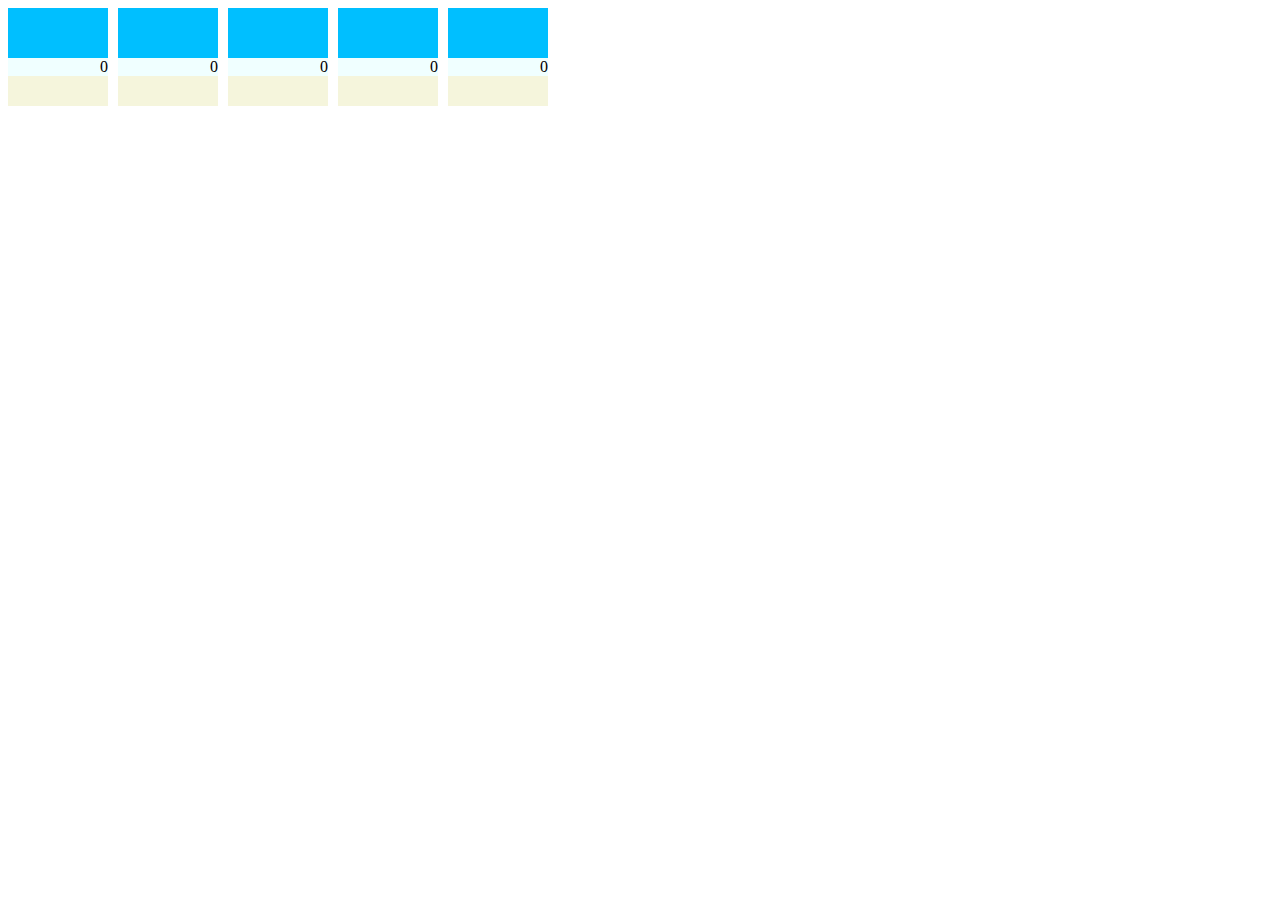
<file: index.html>
<!DOCTYPE html>
<html lang="ja">
<head>
    <meta charset="UTF-8">
    <title>Title</title>
    <link rel="stylesheet" type="text/css" href="css/final.css">
</head>
<body>
<div id="counterContainer"></div>
<script type="text/javascript" src="js/final.js"></script>
</body>
</html>
</file>
<file: css/final.css>
#counterContainer {
    display: flex;
    flex-wrap: wrap;
    width: 100%;
}

.counter {
    padding-right: 10px;
}

.button {
    width: 100px;
    height: 50px;
    background: deepskyblue;
    cursor: pointer;
}

.count {
    width: 100px;
    background: azure;
    text-align: right;
}

.reset {
    width: 100px;
    height: 30px;
    background: beige;
    cursor: pointer;
}
</file>
